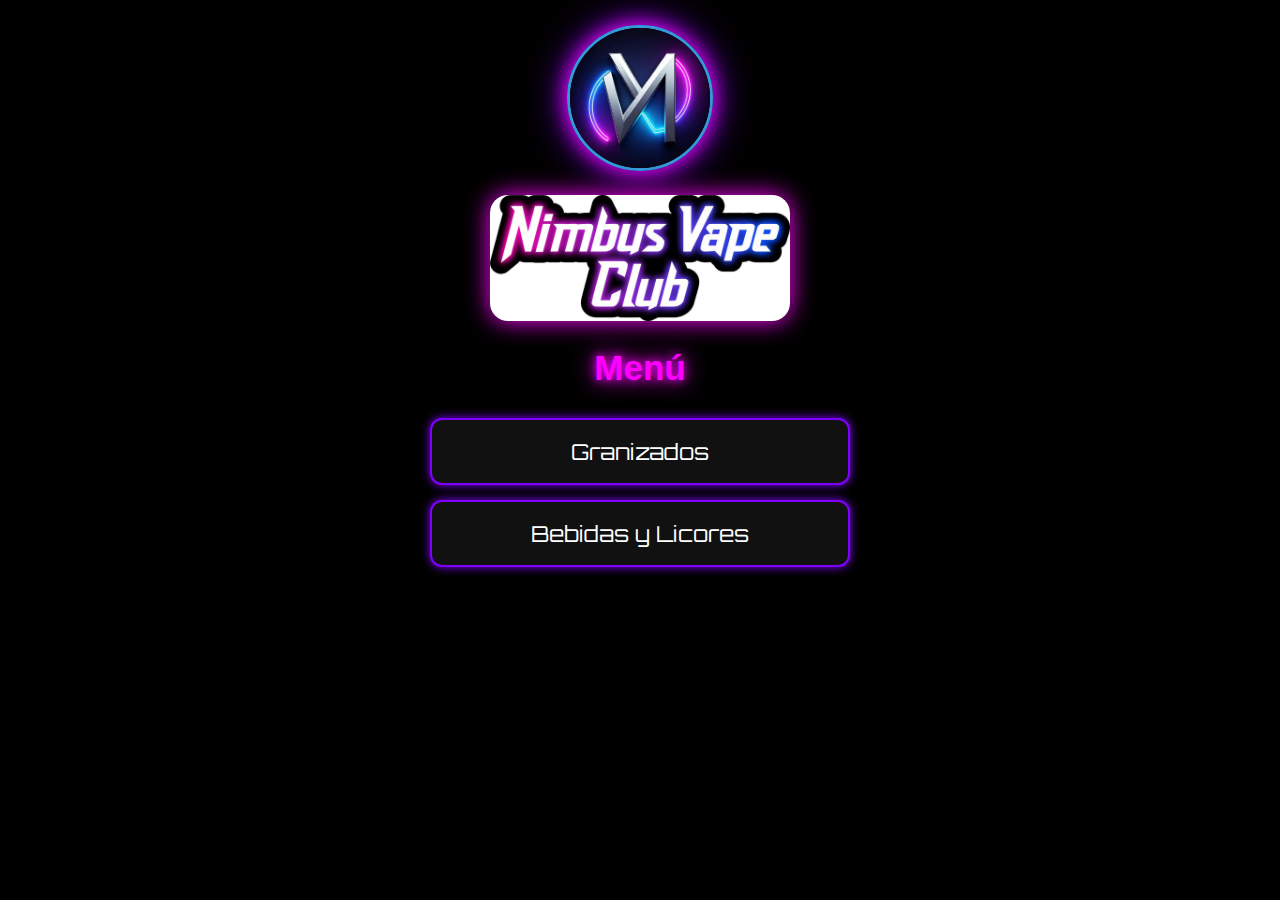
<file: index.html>
<!DOCTYPE html>
<html lang="es">
<head>
    <meta charset="UTF-8">
    <meta name="viewport" content="width=device-width, initial-scale=1.0">
    <title>Menú Principal</title>
    <link rel="stylesheet" href="estilos.css">
    <link href="https://fonts.googleapis.com/css2?family=Orbitron:wght@400;700&display=swap" rel="stylesheet">

</head>
<body>

    <!-- LOGO -->
    <div class="logo-container">
        <img src="logo.jpg" alt="Logo" class="logo">

    <div class="imagen-menu-container">
    <img src="imagen_pcs.jpg" alt="Imagen menú" class="imagen-menu">
</div>


    </div>

    <h1>Menú</h1>


   <a href="granizados.html" class="opcion neon-pulse">Granizados</a>

    <a href="bebidas.html" class="opcion neon-pulse">Bebidas y Licores</a>

</body>
</html>
</file>
<file: estilos.css>
/* ====== IMÁGENES RESPONSIVAS (OBLIGATORIO) ====== */
img {
    max-width: 100%;
    height: auto;
}

/* ====== ESTILO GENERAL ====== */
body {
    background-color: #000;
    color: #fff;
    font-family: "Poppins", sans-serif;
    text-align: center;
    padding: 0;
    margin: 0;
}

/* ====== LOGO REDONDO NEÓN ====== */
.logo-container {
    margin-top: 25px;
}

.logo {
    width: 160px;
    height: 160px;
    border-radius: 50%;
    object-fit: cover;
    border: 3px solid #ff00ff;      /* FUCSIA NEON */
    box-shadow: 
        0 0 20px #ff00ff,
        0 0 40px #8000ff;           /* PURPURAA */
}

/* ====== IMAGEN EXTRA MENÚ PRINCIPAL ====== */
.imagen-menu-container {
    text-align: center;
    margin: 20px 0;
}

.imagen-menu {
    width: 90%;
    max-width: 300px;
    border-radius: 18px;
    box-shadow: 0 0 25px #ff00ff;
}


/* ====== TITULO NEÓN ====== */
h1 {
    font-size: 35px;
    margin-bottom: 30px;
    color: #ff00ff;                 /* FUCSIA */
    text-shadow: 0 0 10px #ff00ff, 0 0 25px #ff00ff;
}

/* ====== BOTONES OPCIÓN NEÓN ====== */
.opcion {
    display: block;
    width: 80%;
    max-width: 380px;
    margin: 15px auto;
    padding: 18px;
    border-radius: 12px;
    text-decoration: none;
    font-family: 'Orbitron', sans-serif;
    font-size: 22px;
    color: #fff;
    background: #111;
    border: 2px solid #8000ff;
    box-shadow: 0 0 10px #8000ff;
    transition: 0.25s ease-in-out;
}

/* Efecto al pasar el mouse */
.opcion:hover {
    background: #ff00ff;
    color: #000;
    border-color: #ff00ff;
    box-shadow: 
        0 0 15px #ff00ff,
        0 0 35px #ff00ff,
        0 0 50px #ff00ff;
}


/* ----- ESTILOS DEL LOGO REDONDO ----- */
.logo-container {
    text-align: center;
    margin-bottom: 20px;
}

.logo {
    width: 140px;        /* tamaño */
    height: 140px;       /* igual que el ancho para que quede circular */
    object-fit: cover;   /* recorta la imagen sin deformarla */
    border-radius: 50%;  /* hace el círculo */
    border: 3px solid #3498db; /* borde opcional, puedes cambiar o quitar */
}

/* ====== IMAGEN GRANIZADOS ====== */
.imagen-granizado-container {
    text-align: center;
    margin-top: 20px;
}

.imagen-granizado {
    width: 90%;
    max-width: 400px;
    border-radius: 15px;
    box-shadow: 0 0 20px #3498db;
}

/* ====== IMAGEN BEBIDAS ====== */
.imagen-bebidas-container {
    text-align: center;
    margin-top: 20px;
}

.imagen-bebidas {
    width: 90%;
    max-width: 400px;
    border-radius: 15px;
    box-shadow: 0 0 20px #3498db;
}

/* ====== BOTÓN VOLVER NEÓN ====== */
.volver {
    border-color: #ff00ff;
    box-shadow: 0 0 10px #ff00ff;
}

.volver:hover {
    background: #ff00ff;
    color: #000;
    box-shadow:
        0 0 15px #ff00ff,
        0 0 35px #ff00ff,
        0 0 50px #ff00ff;
}
/* ====== ANIMACIÓN 1: PULSO NEÓN (para .opcion) ====== */
.opcion.neon-pulse {
    animation: pulseNeon 1.6s infinite alternate;
}
@keyframes pulseNeon {
    0% {
        box-shadow: 0 0 6px #ff00ff, 0 0 18px #8000ff;
        transform: translateY(0);
    }
    100% {
        box-shadow: 0 0 18px #ff00ff, 0 0 36px #8000ff;
        transform: translateY(-3px);
    }
}

/* ====== ANIMACIÓN 2: PARPADEO NEÓN (flicker) ====== */
.opcion.neon-flicker {
    animation: flickerNeon 2.2s infinite;
}
@keyframes flickerNeon {
    0%, 19%, 21%, 23%, 25%, 54%, 56%, 100% {
        opacity: 1;
        box-shadow:
            0 0 6px #ff00ff, 0 0 16px #ff00ff, 0 0 30px #8000ff;
    }
    20%, 24%, 55% {
        opacity: 0.35;
        box-shadow: none;
    }
}

/* ====== ANIMACIÓN 3: RESPIRAR / GLOW (sutil) ====== */
.opcion.neon-breath {
    animation: neonBreath 3s infinite ease-in-out;
}
@keyframes neonBreath {
    0% {
        box-shadow: 0 0 8px #8000ff;
    }
    50% {
        box-shadow: 0 0 28px #ff00ff, 0 0 60px #8000ff;
    }
    100% {
        box-shadow: 0 0 8px #8000ff;
    }
}
</file>
